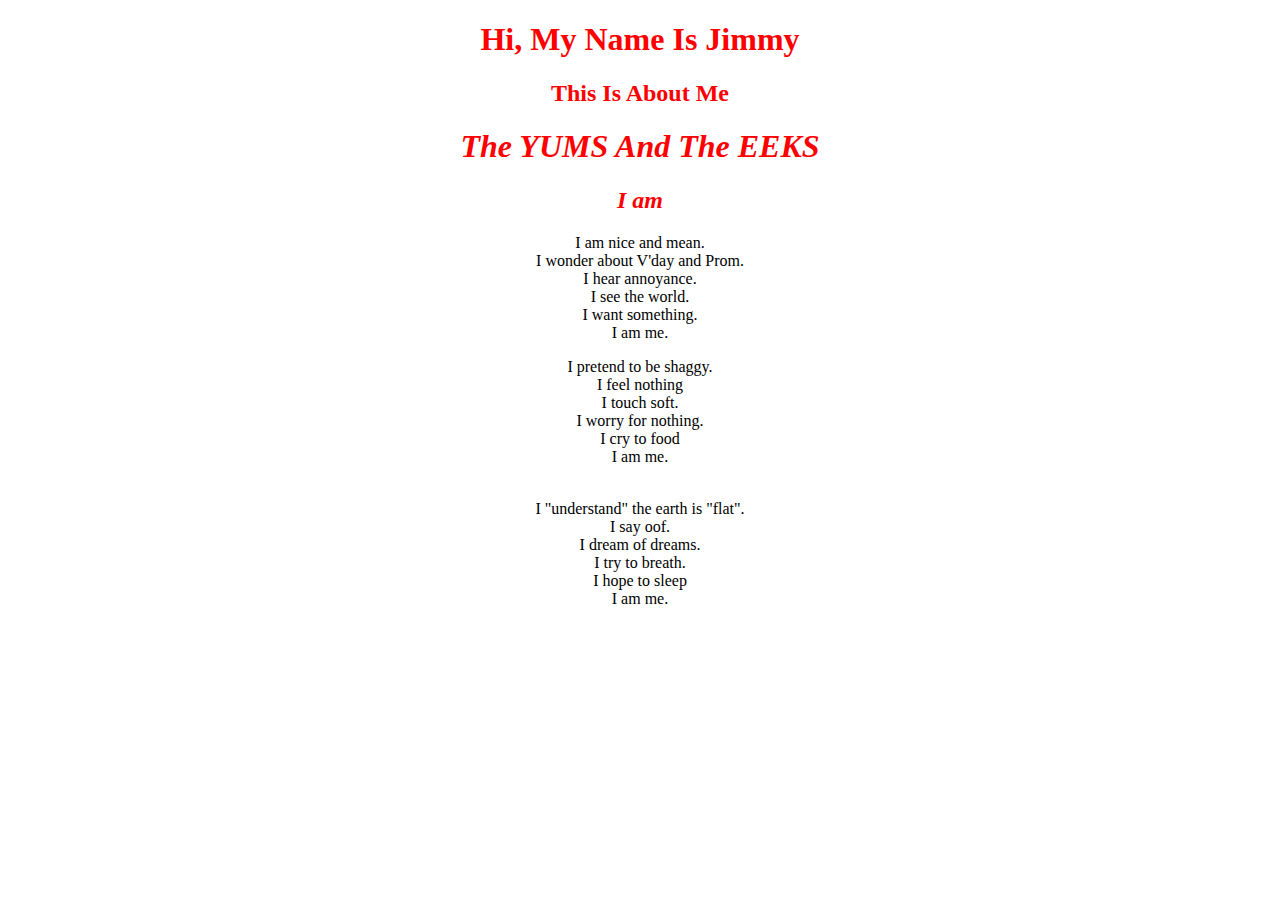
<file: index.html>
<!DOCTYPE html>
<html>
  <head>
    <title> MUSIC </title>



    <link rel="stylesheet" type="text/css"  href="style.css">





  </head>
  <body>
      <header> 
        <h1>Hi, My Name Is Jimmy</h1>
        <h2>This Is About Me</h2>
      <header>
        
  <h1> <i>The YUMS And The EEKS</i> </h1>
<h2> <i>I am</i> </h2>
<p>I am nice and mean. <br> I wonder about V'day and Prom. <br> I hear annoyance. <br> I see the world. <br> I want something. <br> I am me. </p>
<p>I pretend to be shaggy. <br> I feel nothing <br>I touch soft. <br> I worry for nothing. <br> I cry to food <br> I am me.</p> <p> <br> I "understand" the earth is "flat". <br> I say oof. <br> I dream of dreams. <br> I try to breath. <br> I hope to sleep <br> I am me. </p>

        </body>
</html>
</file>
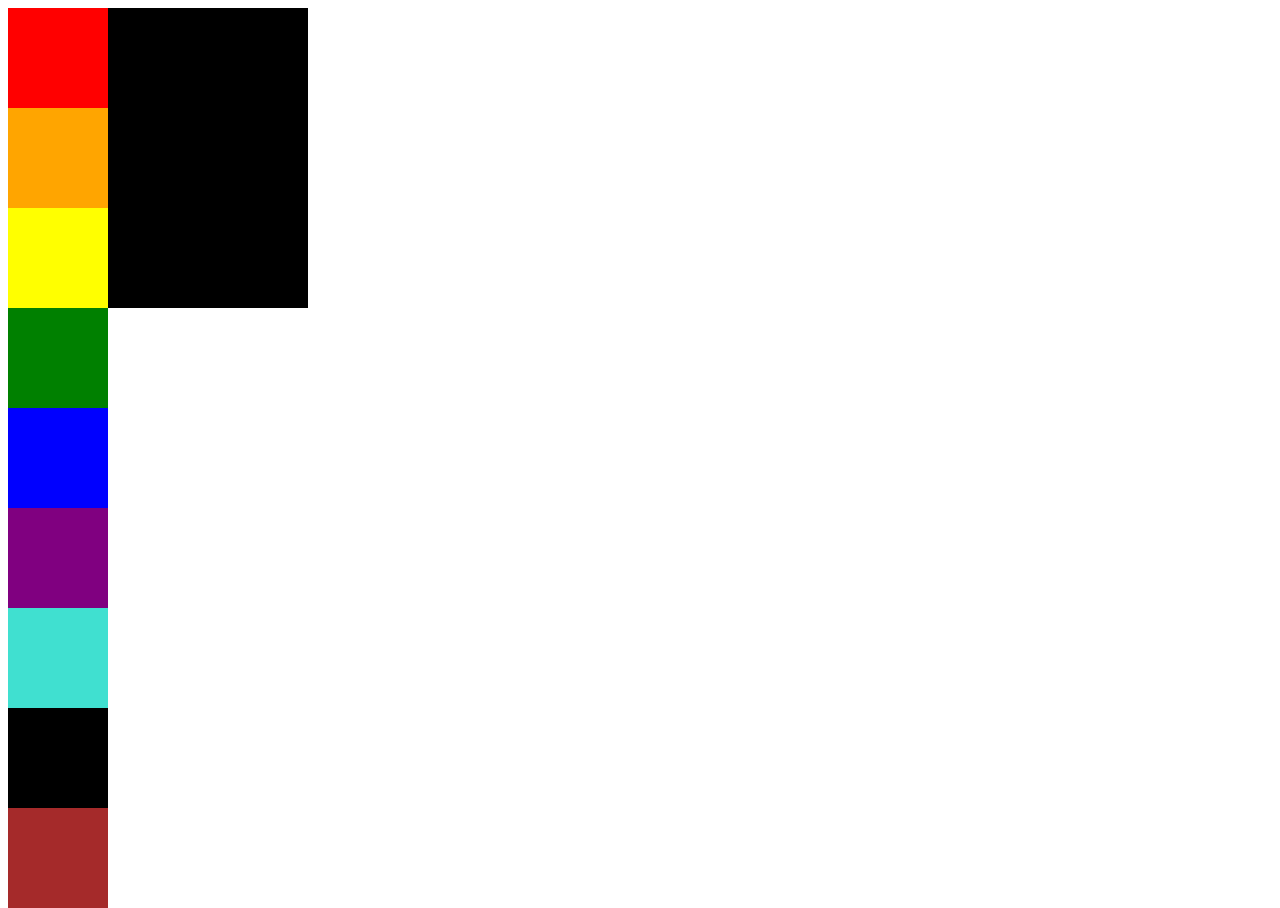
<file: SquareChallenge.html>
<!Doctype html>
<html>
    <head>
        <title>The Square</title>



    <link rel="stylesheet" type="text/css" href="styles.css">


    </head>
    <body>
        <div class="box">
                <div class="a">
                    </div>
                    <div class="b">
                    </div>
                    <div class="c">
                    </div>
                    <div class="d">
                    </div>
                    <div class="e">
                    </div>
                    <div class="f">
                    </div>
                    <div class="g">
                    </div>
                    <div class="h">
                    </div>
                    <div class="i">
                    </div>
        </div>
    </body>
</html>
</file>
<file: style.css>
h1{ 
color: Red;
text-align: center; 
}
h2{
color: Red;
text-align: center;
}
p{ 
text-align: center;
}
</file>
<file: styles.css>
.box{
    width: 300px;
    height: 300px;
    background: black;
}
        .a{
            width: 100px;
            height: 100px;
            background-color:red;
        }
        .b{
            width: 100px;
            height: 100px;
            background-color:orange;
        }
        .c{
            width: 100px;
            height: 100px;
            background-color:yellow;
        }
        .d{
            width: 100px;
            height: 100px;
            background-color:green;
        }
        .e{
            width: 100px;
            height: 100px;
            background-color:blue;
        }
        .f{
            width: 100px;
            height: 100px;
            background-color:purple;
        }
        .g{
            width: 100px;
            height: 100px;
            background-color:turquoise;
        }
        .h{
            width: 100px;
            height: 100px;
            background-color:black;
        }
        .i{
            width: 100px;
            height: 100px;
            background-color:brown;
        }
</file>
